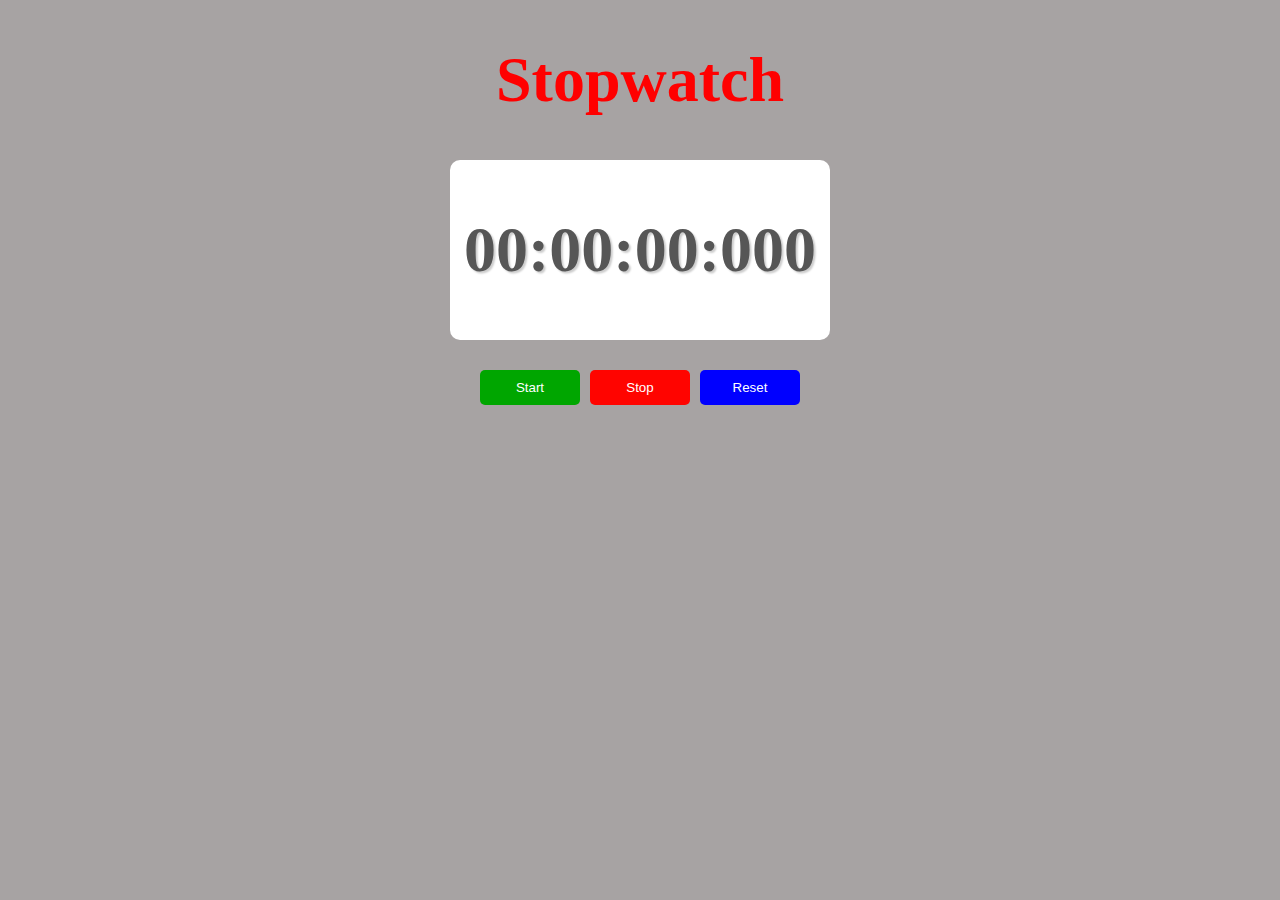
<file: index.html>
<!DOCTYPE html>
<html lang="en">
<head>
    <meta charset="UTF-8">
    <meta name="viewport" content="width=device-width, initial-scale=1.0">
    <title>Stopwatch</title>
    <link rel="stylesheet" href="stopwatch.css">
</head>
<body>
    <div id="Stopwatch">
        <h1 id="Stopwatch">Stopwatch</h1>
        <div id="timer">
            <h1>00:00:00:000</h1>
        </div>
        <div id="buttons">
            <button id="start" onclick="Start()">Start</button>
            <button id="stop" onclick="Stop()">Stop</button>
            <button id="reset" onclick="Reset()">Reset</button>
        </div>
    </div>
    <script src="Stopwatch.js"></script>
</body>
</html>
</file>
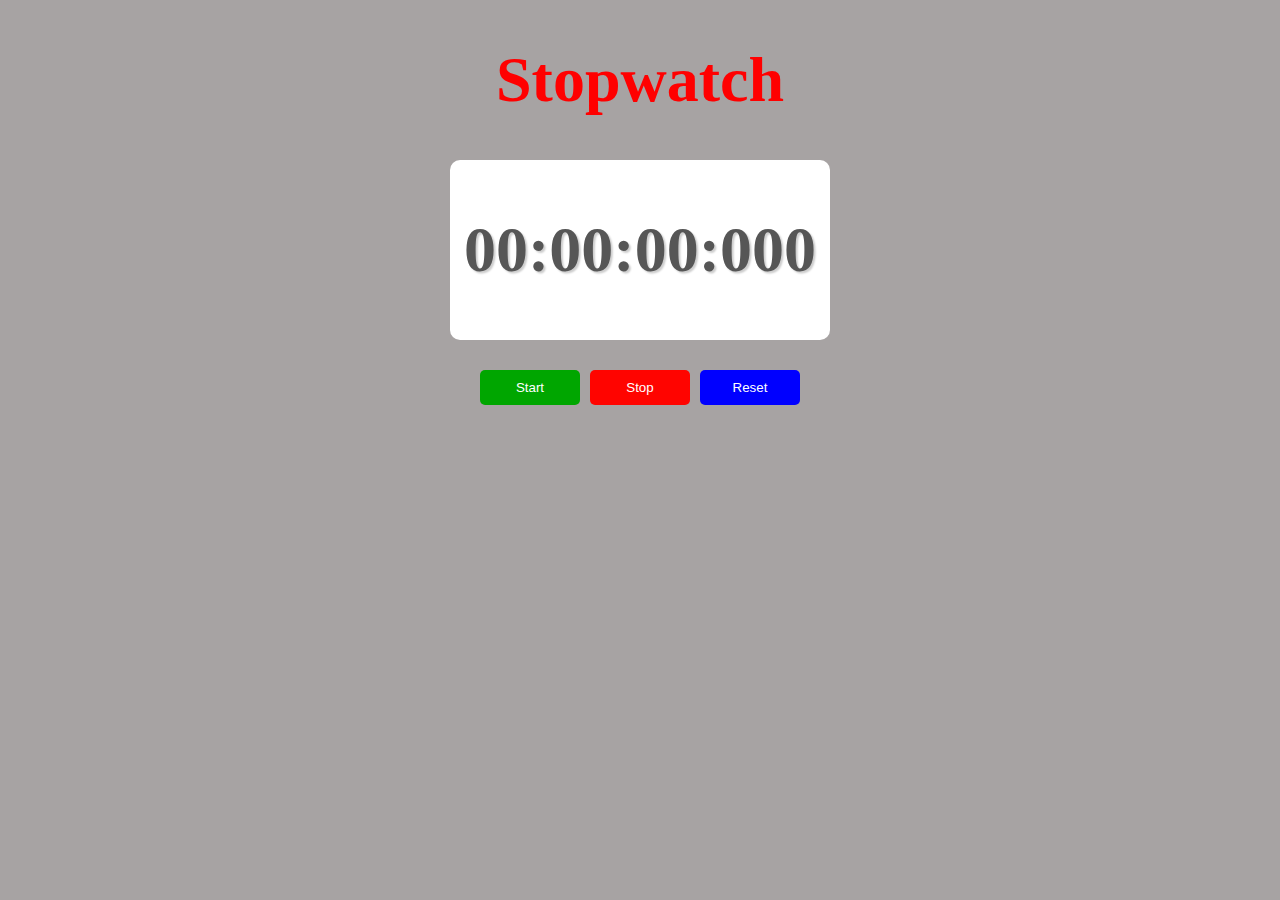
<file: Stopwatch/Stopwatch.html>
<!DOCTYPE html>
<html lang="en">
<head>
    <meta charset="UTF-8">
    <meta name="viewport" content="width=device-width, initial-scale=1.0">
    <title>Stopwatch</title>
    <link rel="stylesheet" href="stopwatch.css">
</head>
<body>
    <div id="Stopwatch">
        <h1 id="Stopwatch">Stopwatch</h1>
        <div id="timer">
            <h1>00:00:00:000</h1>
        </div>
        <div id="buttons">
            <button id="start" onclick="Start()">Start</button>
            <button id="stop" onclick="Stop()">Stop</button>
            <button id="reset" onclick="Reset()">Reset</button>
        </div>
    </div>
    <script src="Stopwatch.js"></script>
</body>
</html>
</file>
<file: stopwatch.css>
body{
    background-color: rgb(167, 163, 163);
    display: flex;
    align-items: center;
    justify-content: center;
    font-size: 2em;
    /* height: 100vh; */
    margin: 0;
    text-align: center;
}
#timer{
    display: flex;
    align-items: center;
    justify-content: center;
    flex-direction: column;
    background-color: rgb(255, 255, 255);
    padding: 40px;
    border-radius: 10px;
    color: rgb(86, 86, 86);
    text-shadow: 2px 2px 2px rgba(0, 0, 0, 0.2);
    width: 300px; /* Set a fixed width */
    height: 100px;
}
#buttons{
    display: flex;
    justify-content: center;
    margin-top: 20px;
    padding: 10px;
    gap: 10px;
}

#start{
    padding: 10px;
    width: 100px;
    background-color: rgb(0, 166, 0);
    border: none;
    color: white;
    border-radius: 5px;
}
#stop{
    padding: 10px;
    width: 100px;
    background-color: rgb(255, 4, 0);
    border: none;
    border-radius: 5px;
    color: white;
}
#reset{
    padding: 10px;
    width: 100px;
    background-color: rgb(0, 0, 255);
    border: none;
    color: white;
    border-radius: 5px;
}
#start:hover, #stop:hover, #reset:hover{
    cursor: pointer;
    scale: 1.1;
}
#start:active, #stop:active, #reset:active{
    scale: 0.9;
    filter: brightness(0.7);
   }
</file>
<file: Stopwatch/stopwatch.css>
body{
    background-color: rgb(167, 163, 163);
    display: flex;
    align-items: center;
    justify-content: center;
    font-size: 2em;
    /* height: 100vh; */
    margin: 0;
    text-align: center;
}
#timer{
    display: flex;
    align-items: center;
    justify-content: center;
    flex-direction: column;
    background-color: rgb(255, 255, 255);
    padding: 40px;
    border-radius: 10px;
    color: rgb(86, 86, 86);
    text-shadow: 2px 2px 2px rgba(0, 0, 0, 0.2);
    width: 300px; /* Set a fixed width */
    height: 100px;
}
#buttons{
    display: flex;
    justify-content: center;
    margin-top: 20px;
    padding: 10px;
    gap: 10px;
}

#start{
    padding: 10px;
    width: 100px;
    background-color: rgb(0, 166, 0);
    border: none;
    color: white;
    border-radius: 5px;
}
#stop{
    padding: 10px;
    width: 100px;
    background-color: rgb(255, 4, 0);
    border: none;
    border-radius: 5px;
    color: white;
}
#reset{
    padding: 10px;
    width: 100px;
    background-color: rgb(0, 0, 255);
    border: none;
    color: white;
    border-radius: 5px;
}
#start:hover, #stop:hover, #reset:hover{
    cursor: pointer;
    scale: 1.1;
}
#start:active, #stop:active, #reset:active{
    scale: 0.9;
    filter: brightness(0.7);
   }
</file>
